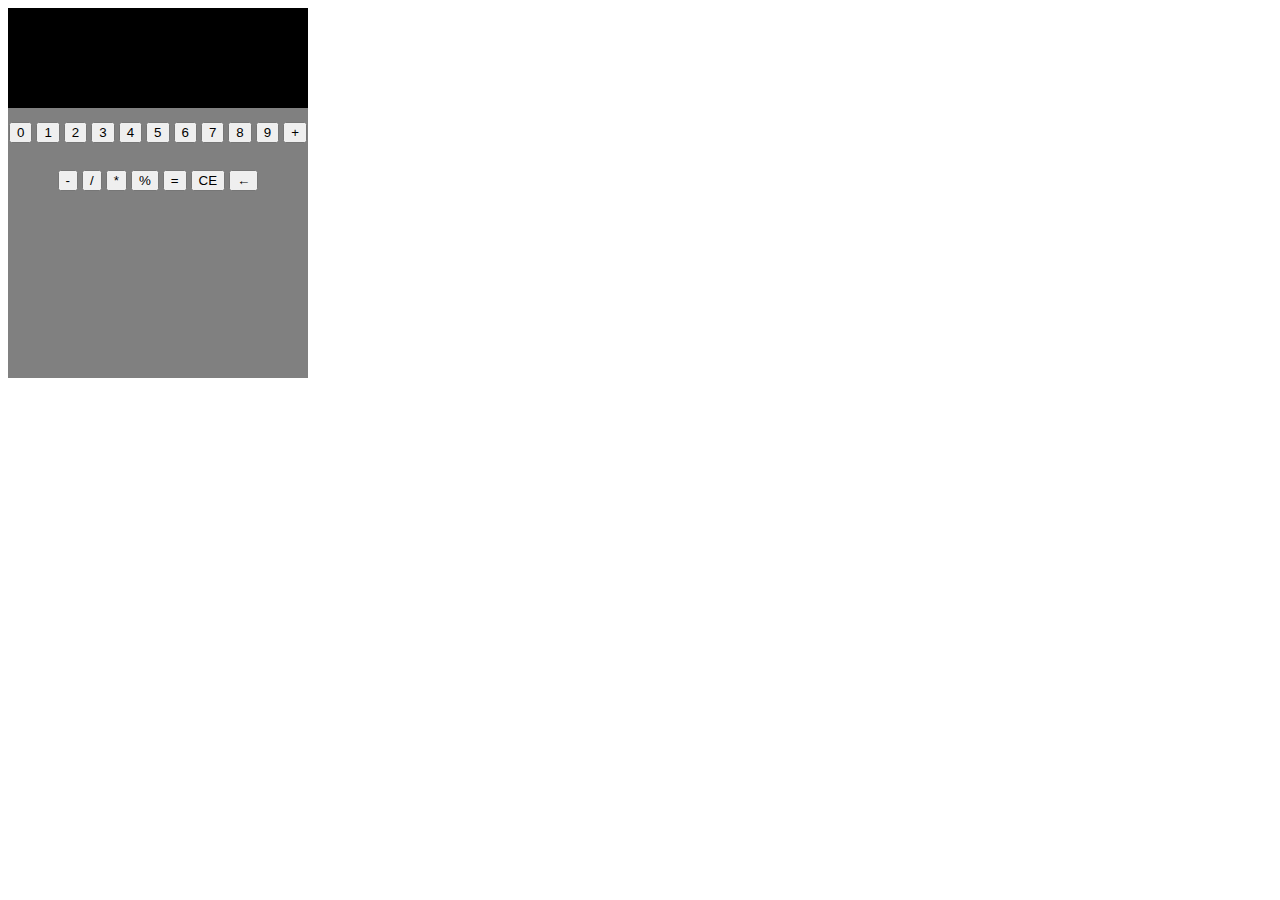
<file: index.html>
<!DOCTYPE html>
<html lang="en">
<head>
    <meta charset="UTF-8">
    <meta name="viewport" content="width=device-width, initial-scale=1.0">
    <meta http-equiv="X-UA-Compatible" content="ie=edge">
    <link rel="stylesheet" href="style.css">
    <title>Calculatrice</title>
</head>
<body>
    <div class="screen" id="screen"></div>
        <div class="container">
           <div class="box">
               <button class="button" value="0">0</button>
               <button class="button" value="1">1</button>
               <button class="button" value="2">2</button>
               <button class="button" value="3">3</button>
               <button class="button" value="4">4</button>
               <button class="button" value="5">5</button>
               <button class="button" value="6">6</button>
               <button class="button" value="7">7</button>
               <button class="button" value="8">8</button>
               <button class="button" value="9">9</button>
               <button class="button" value="+">+</button>
               <button class="button" value="-">-</button>
               <button class="button" value="/">/</button>
               <button class="button" value="*">*</button>
               <button class="button" value="%">%</button>
               <button class="button" id="egal">=</button>
               <button class="button" value="refresh" id="refresh">CE</button>
               <button class="button" value="delete" id="sup">←</button>
           </div>
        </div>
    <script>
        let screen = document.getElementById("screen");

        function postElements()
        {
            screen.textContent += this.value;
        }

        function result()
        {
            screen.textContent = eval(screen.textContent);
        }

        function refresh()
        {
            screen.textContent = "0";
        }

        function sup()
        {
            screen.textContent = "";
        }

        let button = document.getElementsByClassName("button");
        let egal = document.getElementById("egal");
        let CE = document.getElementById("refresh");
        let deleter = document.getElementById("sup");
        
        for (let i=0; i<button.length; i++){
            button[i].addEventListener("click", postElements);
        }

        egal.addEventListener("click",result);
        CE.addEventListener("click", refresh);
        deleter.addEventListener("click", sup);



    </script>
</body>
</html>
</file>
<file: style.css>
.container{
    display: block;
    flex-direction: column;
    flex-wrap: wrap;
    justify-content: space-between;
}

.screen{
    width: 300px;
    height: 100px;
    background-color: black;
    color: white;
}

.box{
    width: 300px;
    height: 270px;
    line-height: 3em;
    text-align: center;
    background-color: grey;
}
</file>
